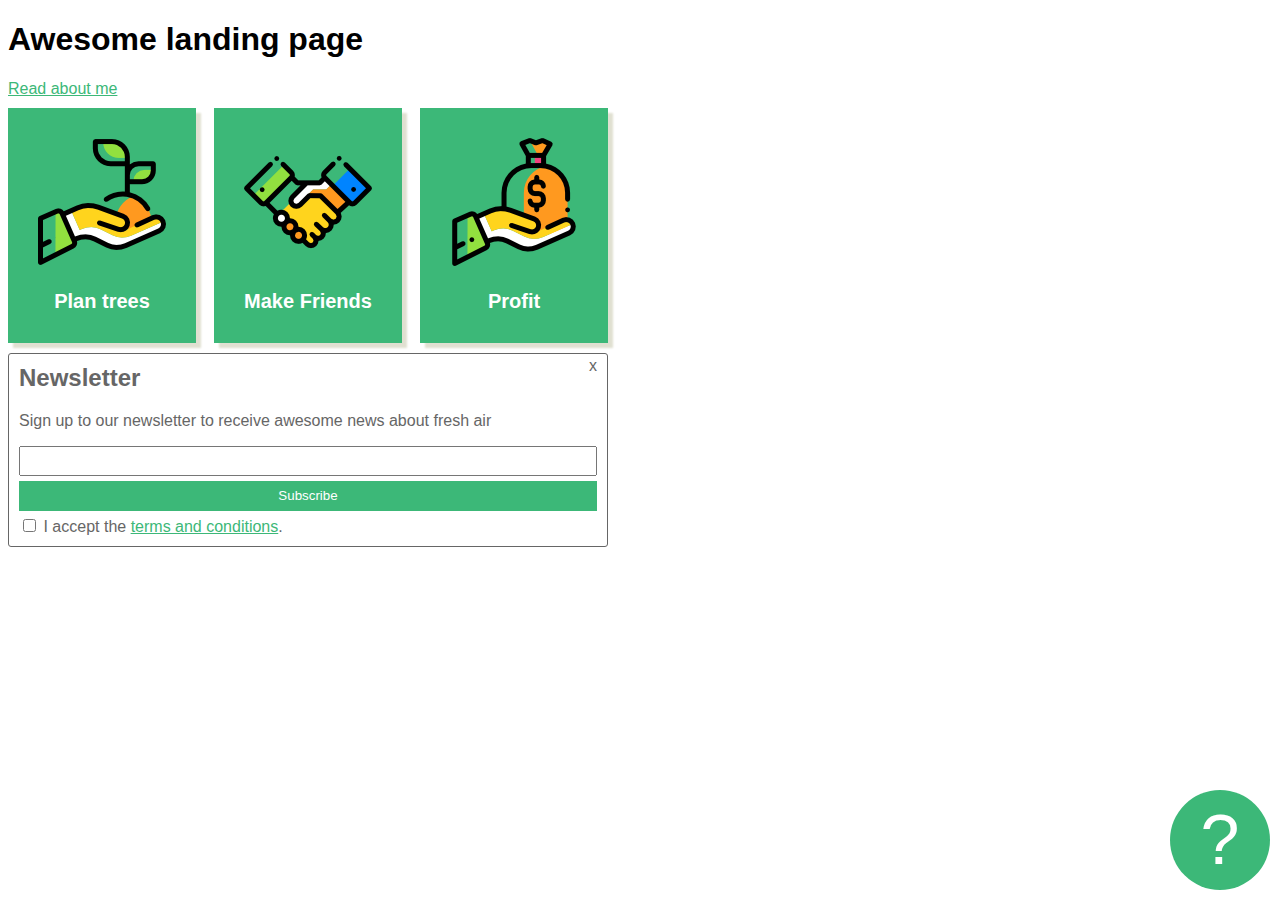
<file: dowloaded_codepen/index.html>
<!DOCTYPE html>
<html lang="en" >
<head>
  <meta charset="UTF-8">
  <title>CodePen - A Pen by  Bajai Eva</title>
  <link rel="stylesheet" href="./style.css">

</head>
<body>
<!-- partial:index.partial.html -->
<main>
  <h1>Awesome landing page</h1>
  <a href="about.html">Read about me</a>
  <div class="key-features">
    <div class="feature">
      <img src="images/tree.png">
      <p>Plan trees </p>
    </div>
   <div class="feature">
      <img src="images/deal.png">
      <p>Make Friends </p>
    </div>
    <div class="feature">
      <img src="images/money.png">
      <p>Profit </p>
    </div>
    </div>
  <form class="newsletter-form">
    <h2>Newsletter</h2>
    <p>Sign up to our newsletter to receive awesome news about fresh air</p>
    <div>
      <input type="text">
    </div>
    <div>
      <input type="submit" value="Subscribe">
    </div>
      <input type="checkbox" id="tac">
      <label for="tac"> I accept the <a href="http://example.org/" target="_blank"> terms and conditions</a>.</label>
    <div class="exit-button">x</div>
  </form>
  <div class="question-button">?</div>
</main>
<!-- partial -->
  
</body>
</html>
</file>
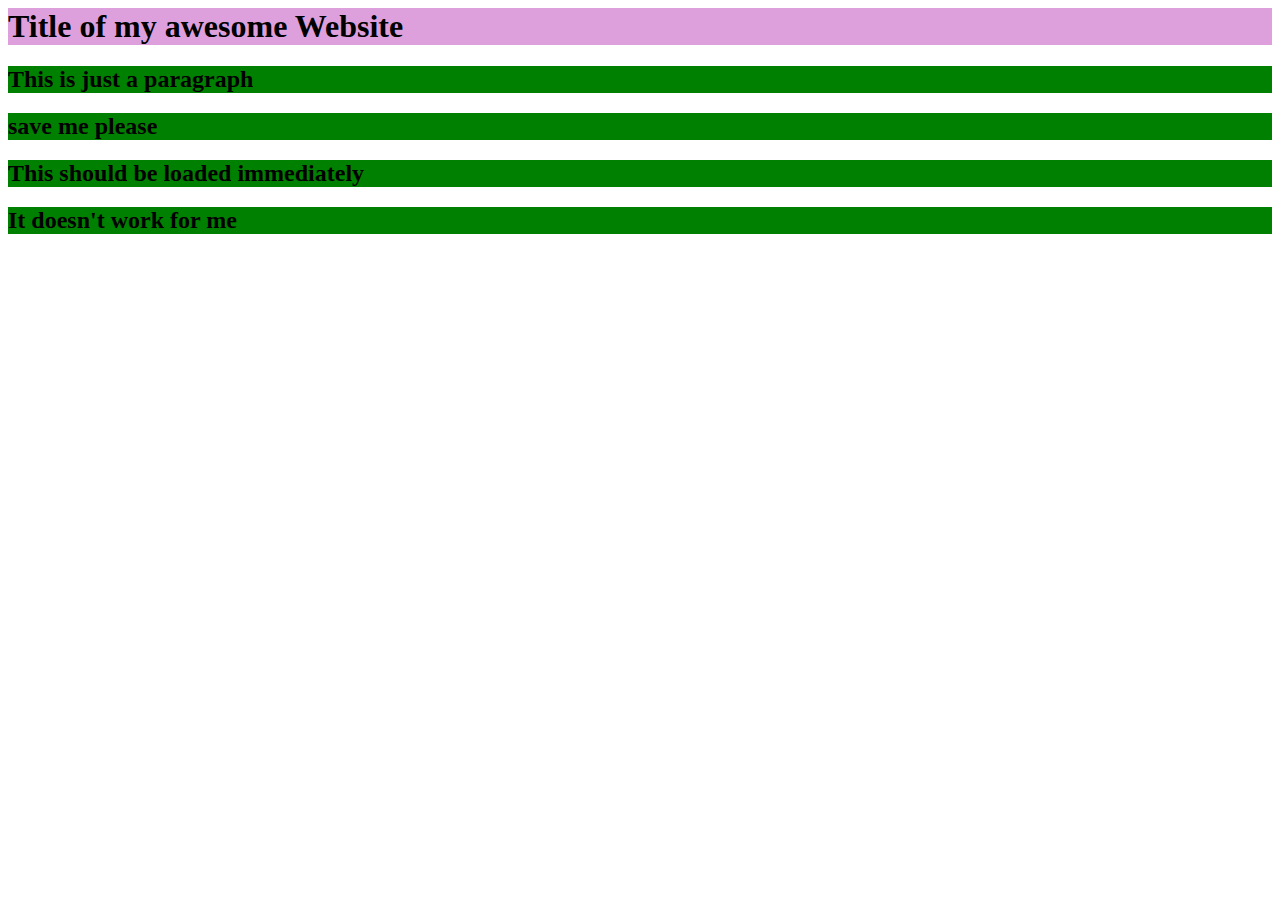
<file: firstExample/index.html>
<html>
    <head>
        <title>Third material review</title>
        <style>  
        h2 {
            background: green;
        }
        </style>
        <link rel="stylesheet" href="style.css">
    </head>
    <body>
        <h1>Title of my awesome Website</h1>
        <h2>This is just a paragraph</h2>
        <h2>save me please</h2>   
        <h2>This should be loaded immediately</h2>
    <h2>It doesn't work for me</h2>
    </body>
</html>
</file>
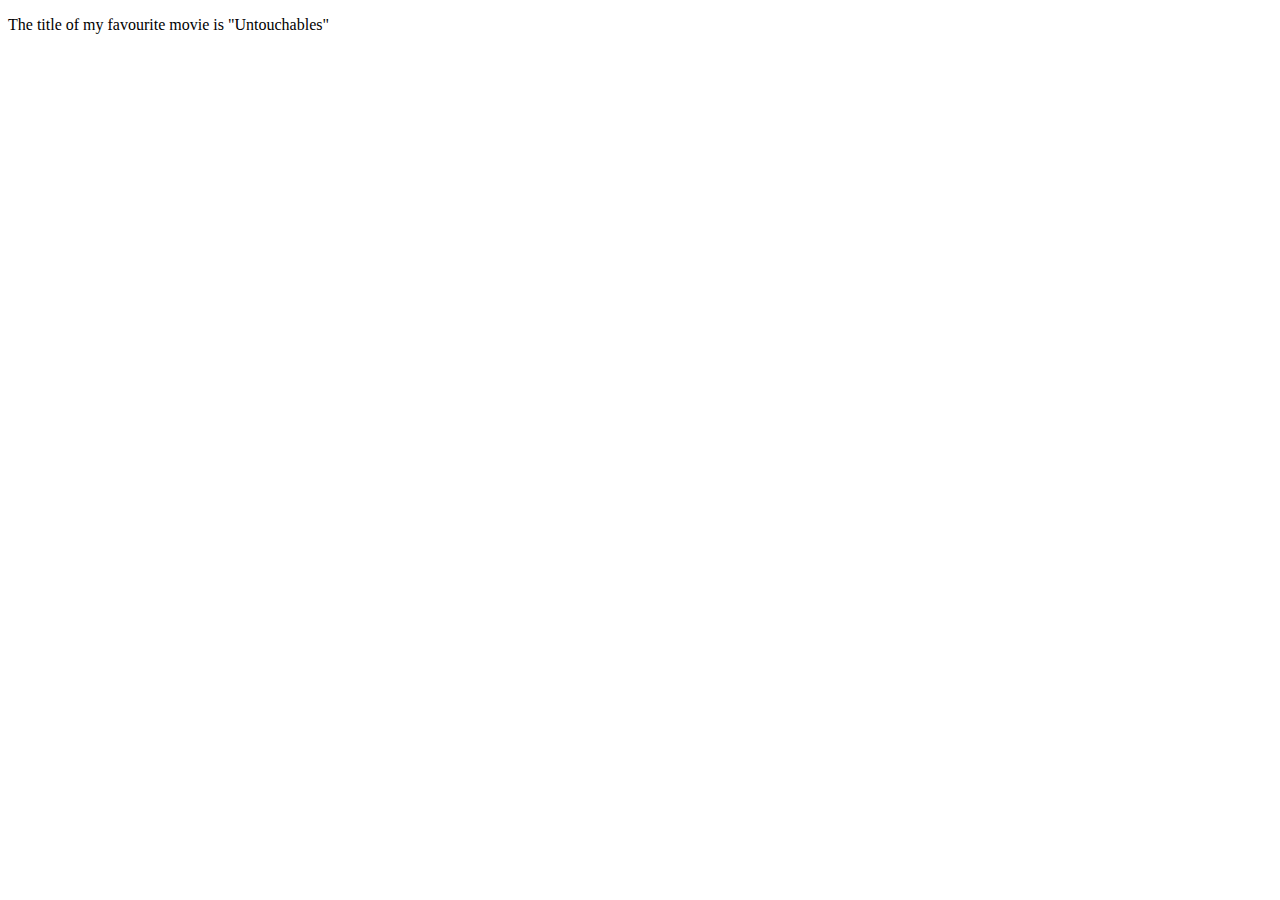
<file: firstExample/second-example/index.html>
<!DOCTYPE html>
<html lang="en">
<head>
    <meta charset="UTF-8">
    <meta name="viewport" content="width=device-width, initial-scale=1.0">
    <title>Document</title>
</head>
<body>
    <p>The title of my favourite movie is "Untouchables" </p>
</body>
</html>
</file>
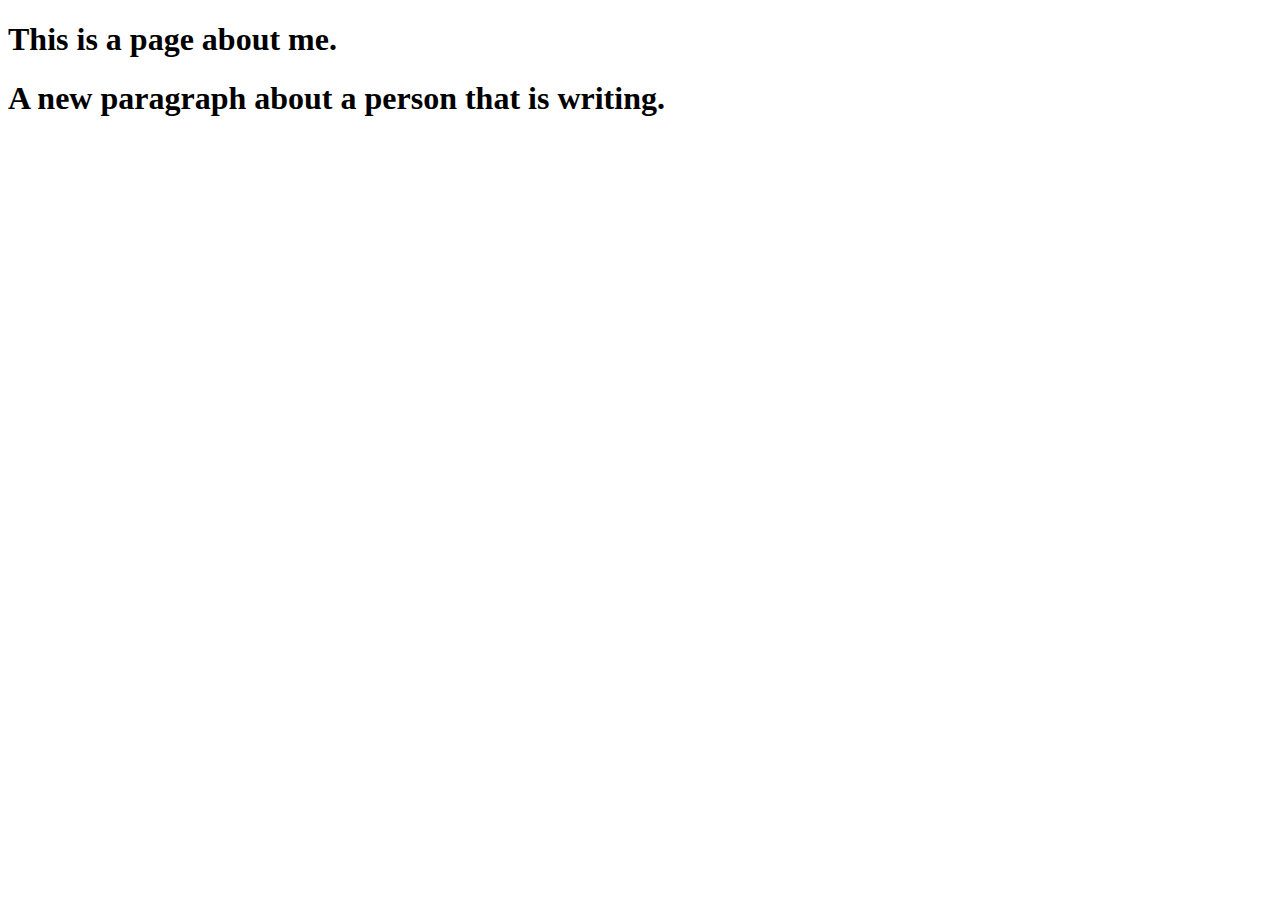
<file: dowloaded_codepen/about.html>
<!DOCTYPE html>
<html lang="en">
<head>
    <meta charset="UTF-8">
    <meta name="viewport" content="width=device-width, initial-scale=1.0">
    <title>About me</title>
</head>
<body>
   <h1>This is a page about me.</h1> 
   <h1>A new paragraph about a person that is writing.</h1>
</body>
</html>
</file>
<file: dowloaded_codepen/style.css>
body {font-family: 'Open Sans', sans-serif;}

.newsletter-form {
  color:#666666;
  border: 1px solid #666666;
  border-radius:3px;
  padding: 10px;
  position:relative;
}
.exit-button {
position:absolute;
top:3px;
right:10px;
}

.newsletter-form h2 {
  margin-top:0;}

.question-button {
  position:fixed;
  width:100px;
  height:100px;
  bottom:10px;
  right:10px;
  line-height:100px;
  border-radius:50%;
  background:#3CB878;
  font-size:70px;
  text-align:center;
  color:white;
  cursor:pointer;
  z-index:10;
}
a {color: #3CB878;}

input[type="text"] {
  width: 100%;
  box-sizing: border-box;
  height: 30px;
  margin: 0 0 5px;
}

.feature {
background:#3CB878;
padding:30px;
margin:10px 0;
box-shadow: 5px 5px 2px  #e0e0d1;}

.feature p {
color:white;
font-size:20px;
font-weight:bold;
margin-bottom:0;
text-align:center;}

.key-features {
  display:flex;
  justify-content: space-between;
  align-items:flex-start;
}

input[type="submit"] {
  width: 100%;
  box-sizing: border-box;
  background: #3cb878;
  border: 0;
  color: white;
  height: 30px;
  margin: 0 0 5px;
  cursor: pointer;
}

main {
  width:600px;
  margin 0 auto;}
</file>
<file: firstExample/style.css>
h1 {
    background: plum;
}
</file>
